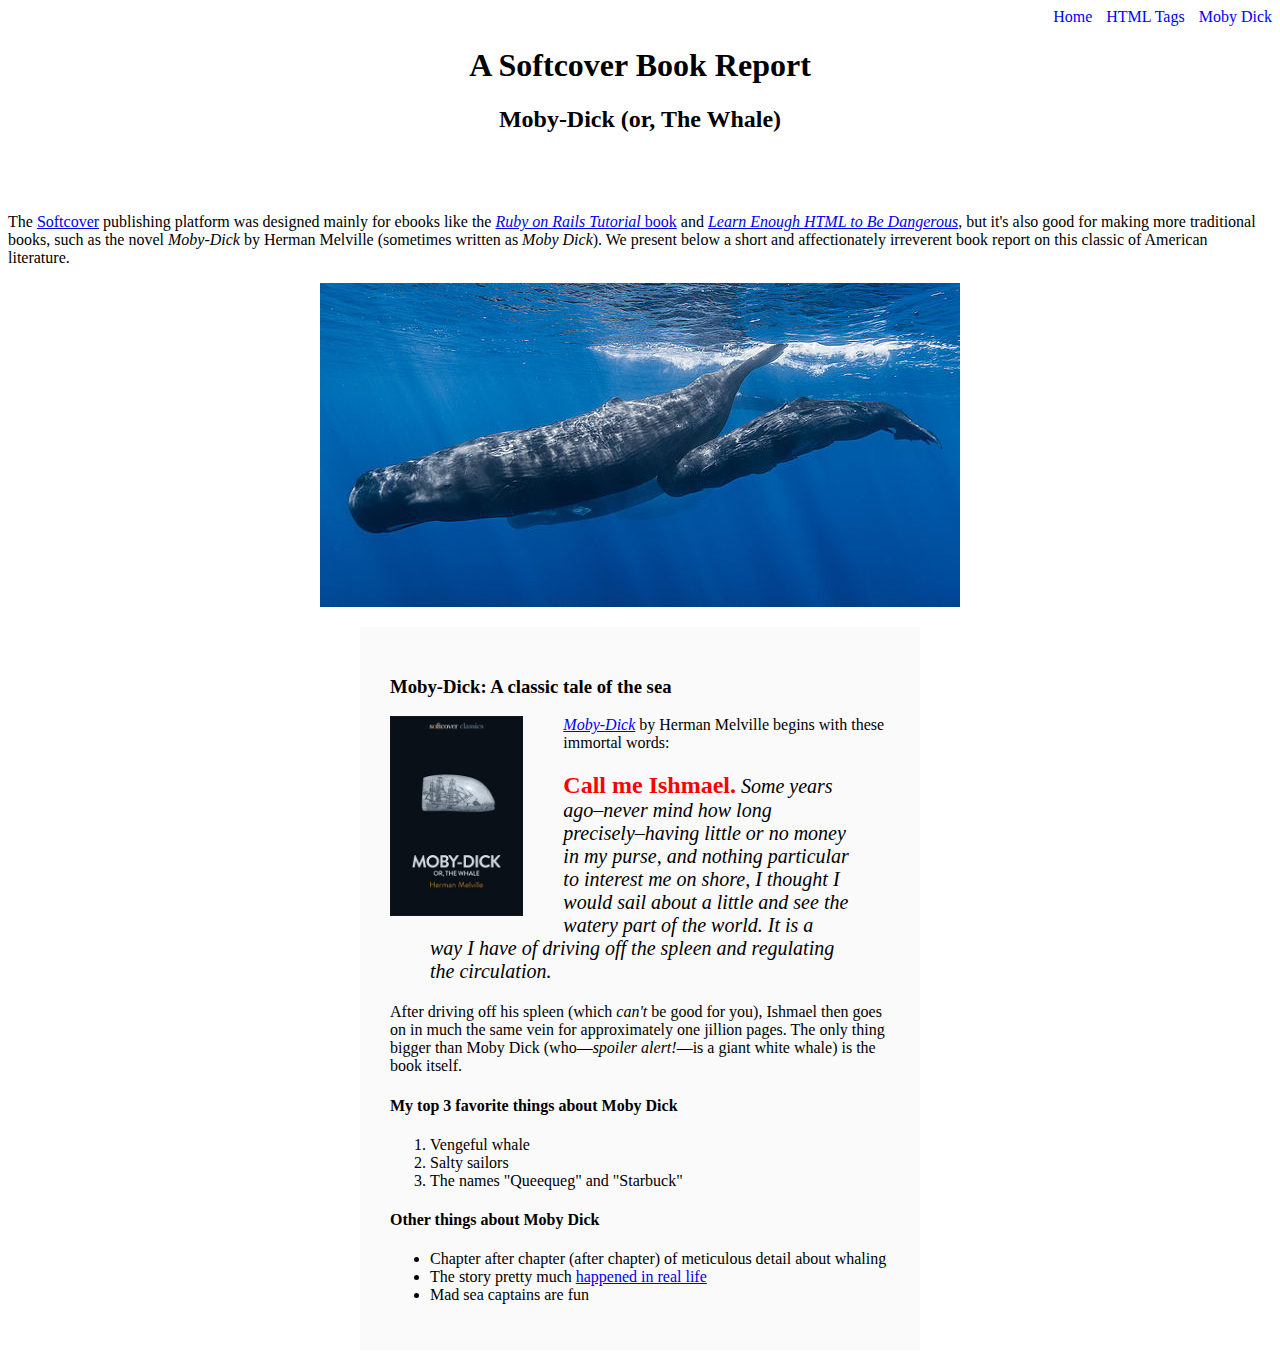
<file: moby_dick.html>
<!DOCTYPE html>
<html lang="en">
<head>
	<title>Moby Dick</title>
	<meta charset="utf-8">
    <link rel="stylesheet" type="text/css" href="css/main.css">
</head>
<body>

  	<div id="main-nav" class="nav-menu">
  		<a href="index.html" class="nav-decoration">Home</a>
  		<a href="tags.html" class="nav-spacing">HTML Tags</a>
  		<a href="moby_dick.html" class="nav-spacing">Moby Dick</a>
  	</div>

	<header class="moby-dick-header">
		<h1>A Softcover Book Report</h1>
		<h2>Moby-Dick (or, The Whale)</h2>
	</header>

	<div>
		<p>
			The <a href="https://www.softcover.io/">Softcover</a> publishing platform
	        was designed mainly for ebooks like the
	        <a href="https://railstutorial.org/book"><em>Ruby on Rails Tutorial</em>
	        book</a> and <a href="https://learnenough.com/html"><em>Learn Enough
	        HTML to Be Dangerous</em></a>, but it's also good for making more
	        traditional books, such as the novel <em>Moby-Dick</em> by Herman
	        Melville (sometimes written as <em>Moby Dick</em>). We present below a
	        short and affectionately irreverent book report on this classic of
	        American literature.
		</p>
	</div>

	<a href="https://commons.wikimedia.org/wiki/File:Sperm_whale_pod.jpg">
		<img src="images/sperm_whales.jpg" alt="a pod of sperm whales" style="display: block; margin: 0 auto;">
	</a>

	<div class="book-report">
		
		<h3>Moby-Dick: A classic tale of the sea</h3>

		<a href="https://www.softcover.io/read/6070fb03/moby-dick" target="_blank" rel="noopener">
			<img src="images/moby_dick.png" alt="Moby Dick" class="book-image">
		</a>

		<p>
			<a href="https://www.softcover.io/read/6070fb03/moby-dick" target="_blank" rel="noopener">
				<em>Moby-Dick</em></a>
			by Herman Melville begins with these immortal words:
		</p>

		<blockquote class="moby-dick-quote">
			<p>
			  <span class="quote-span">Call me Ishmael.</span> Some years ago–never mind how long
	          precisely–having little or no money in my purse, and nothing
	          particular to interest me on shore, I thought I would sail about a
	          little and see the watery part of the world. It is a way I have of
	          driving off the spleen and regulating the circulation.
			</p>
		</blockquote>

		  <p>
	        After driving off his spleen (which <em>can't</em> be good for you),
	        Ishmael then goes on in much the same vein for approximately one
	        jillion pages. The only thing bigger than Moby Dick (who—<em>spoiler
	        alert!</em>—is a giant white whale) is the book itself.
	      </p>

	      <h4>My top 3 favorite things about Moby Dick</h4>

	      <ol>
	      	<li>Vengeful whale</li>
	      	<li>Salty sailors</li>
	      	<li>The names "Queequeg" and "Starbuck"</li>
	      </ol>

	      <h4>Other things about Moby Dick</h4>

	      <ul>
	      	<li>
	      		Chapter after chapter (after chapter) of meticulous detail about whaling
	      	</li>
	      	<li>
	      		The story pretty much <a href="https://en.wikipedia.org/wiki/Essex_(whaleship)" target="_blank" rel="noopener">happened in real life</a>
	      	</li>
	      	<li>Mad sea captains are fun</li>
	      </ul>

	</div>
</body>
</html>
</file>
<file: css/main.css>
.nav-menu {
	text-align: right
}
.nav-spacing {
	margin:0 0 0 10px;
	text-decoration: none;
	color: blue;
}
.nav-decoration {
	text-decoration: none; 
	color: blue;
}
.image-link {
	text-decoration: none
}
.homepage-quote {
	padding: 2px 20px; 
	background: #ddd;
}
td {
	padding: 10px
}
.moby-dick-header {
	text-align: center; 
	margin: 0 0 80px;
}
.book-report {
	width: 500px; 
	margin: 20px auto; 
	padding: 30px; 
	background-color: #fafafa;
}
.book-image {
	height: 200px; 
	float: left; 
	margin: 0 40px 0 0;
}
.moby-dick-quote {
	font-style: italic; 
	font-size: 20px;
}
.quote-span {
	font-style: normal; 
	font-size: 24px; 
	font-weight: bold; 
	color: #ff0000;
}
</file>
